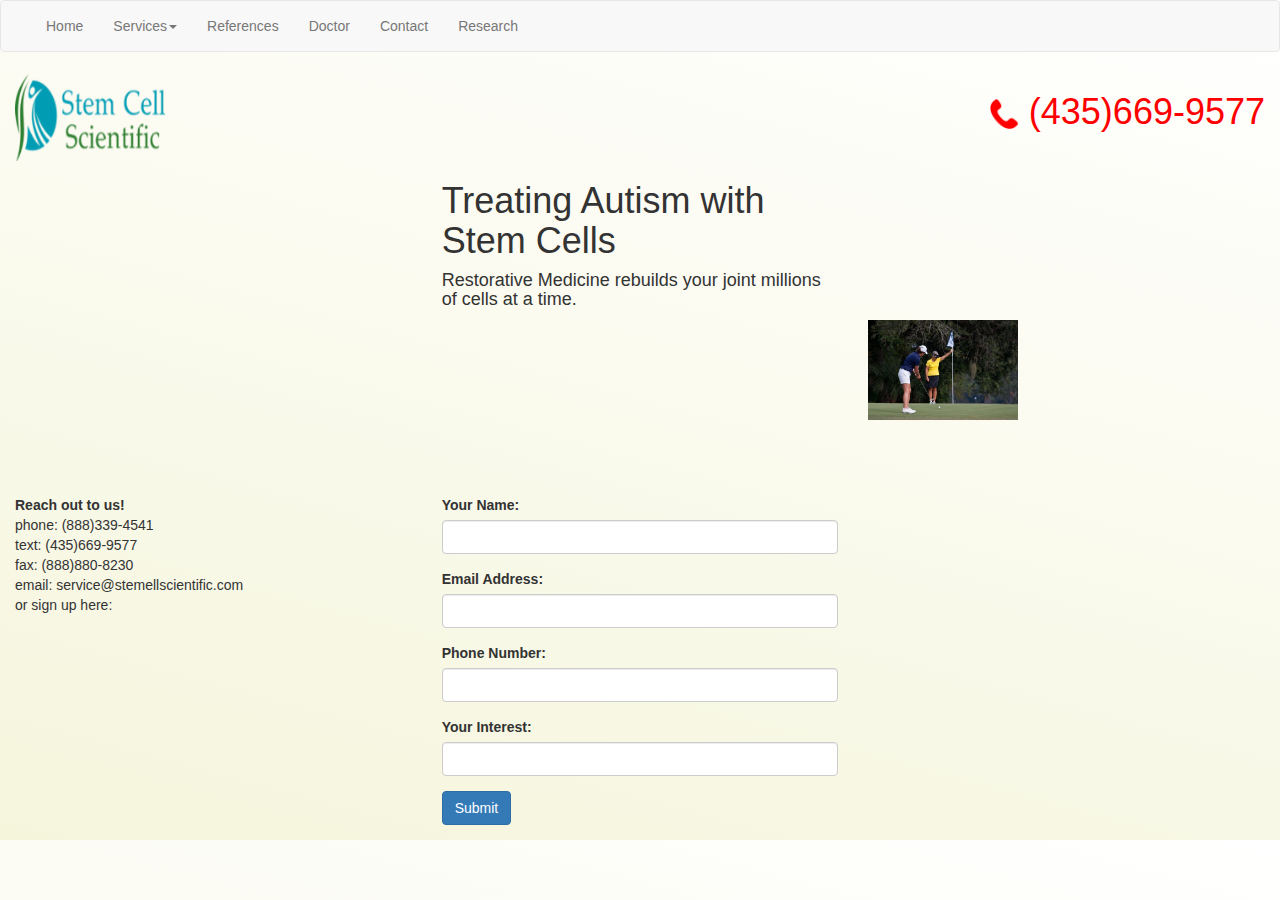
<file: autism.html>
<!DOCTYPE html>
<html lang="en">
<head>
  <title>Stem Cell Scientific</title>
  <meta charset="utf-8">
  <meta name="viewport" content="width=device-width, initial-scale=1">
  <link rel="stylesheet" href="https://maxcdn.bootstrapcdn.com/bootstrap/3.3.7/css/bootstrap.min.css">
  <script src="https://ajax.googleapis.com/ajax/libs/jquery/3.3.1/jquery.min.js"></script>
  <script src="https://maxcdn.bootstrapcdn.com/bootstrap/3.3.7/js/bootstrap.min.js"></script>
</head>
  <body style="background:linear-gradient(15deg, beige, white);>


<div class="container-fluid">


<nav class="navbar navbar-default">
  <div class="container-fluid">
    <div class="navbar-header">
      <button type="button" class="navbar-toggle" data-toggle="collapse" data-target="#myNavbar">
        <span class="icon-bar"></span>
        <span class="icon-bar"></span>
        <span class="icon-bar"></span>                        
      </button>
    <!--  <a class="navbar-brand" href="#">a</a>-->
    </div>
    <div class="collapse navbar-collapse" id="myNavbar">
      <ul class="nav navbar-nav">
        <li><a href="index.html">Home</a></li>
        <li class="dropdown" >
          <a class="dropdown-toggle" data-toggle="dropdown" href="#">Services<span class="caret"></span></a>
          <ul class="dropdown-menu">
            <li><a href="#">Stem Cell</a></li>
            <li><a href="#">Prolo Therapy</a></li>
            <li><a href="#">PRP Therapy</a></li>
			<li class="active"><a href="autism.html">Autism</a></li>
          </ul>
        </li>
        <li><a href="#">References</a></li>
        <li><a href="#">Doctor</a></li>
        <li><a href="contact.html">Contact</a></li>
        <li><a href="#">Research</a></li>		
      </ul>
      <ul class="nav navbar-nav navbar-right">
     <!--     <li><a href="#"><span class="glyphicon glyphicon-user"></span> Sign Up</a></li> -->
      <!--    <li><a href="#"><span class="glyphicon glyphicon-log-in"></span> Login</a></li> -->
      </ul>
    </div>
  </div>
</nav>
  
  <div class="container-fluid">
    <!-- Control the column width, and how they should appear on different devices -->
    <div class="row">
      <div class="col-sm-6" >
	  	 <img width="150px" height= "auto" src="img/stemlogo.png">
      </div>
      <div class="col-sm-6" align="right" >
	  <H1 style="color:red">
        <img src="img/phone.png" width="30px" class="icon">
        (435)669-9577
		</H3>
      </div>
    </div>  

    <div class="row">
      <div class="col-sm-4" ></div>
	  <div class="col-sm-4" ><H1>Treating Autism with Stem Cells</H1><h4>Restorative Medicine rebuilds your joint millions of cells at a time.<h4></div>
	  <div class="col-sm-4" ></div>
    </div>
    <div class="row">
      <div class="col-sm-4" ></div>
	  <div class="col-sm-4" >
	  <iframe  class="video" src="https://www.youtube.com/embed/MsveTqspC4g" frameborder="0" allow="autoplay; encrypted-media" allowfullscreen></iframe>
	  </div> 
      <div class="col-sm-4" > 
	  	 <img width="150px" height= "auto" src="img/golf.jpeg">	  
	  </div>
    </div>
    <br>

    <!-- Or let Bootstrap automatically handle the layout -->
     <!--    <div class="row">
     <!--      <div class="col-sm" style="background-color:yellow;">25%</div>
     <!--      <div class="col-sm" style="background-color:orange;">25%</div>
     <!--      <div class="col-sm" style="background-color:yellow;">25%</div>
     <!--      <div class="col-sm" style="background-color:orange;">25%</div>
     <!--    </div>
    <br>
    
    <!--     <div class="row">
     <!--      <div class="col" style="background-color:yellow;">25%</div>
     <!--     <!--      <div class="col" style="background-color:orange;">25%</div>
      <!--     <div class="col" style="background-color:yellow;">25%</div>
      <!--     <div class="col" style="background-color:orange;">25%</div>-->
    <div class="row">
      <div class="col-sm-4" >
<strong>Reach out to us!</strong><br>
phone: (888)339-4541<br>
text: (435)669-9577<br>
fax: (888)880-8230<br>
email: service@stemellscientific.com<br>
or sign up here:
</div>
<form>
      <div class="col-sm-4" >
<div class="form-group">
  <label for="usr">Your Name:</label>
  <input type="text" class="form-control" id="patient">
</div>
<div class="form-group">
  <label for="pwd">Email Address:</label>
  <input type="text" class="form-control" id="patientEmail">
</div>
<div class="form-group">
  <label for="pwd">Phone Number:</label>
  <input type="text" class="form-control" id="patientPhone">
</div>
<div class="form-group">
  <label for="pwd">Your Interest:</label>
  <input type="text" class="form-control" id="patientPhone">
</div>
<div class="form-group">
  <button type="submit" class="btn btn-primary">Submit</button>
</div>
</form>

</div>
</div>
</div>
  </body>
</html>
</file>
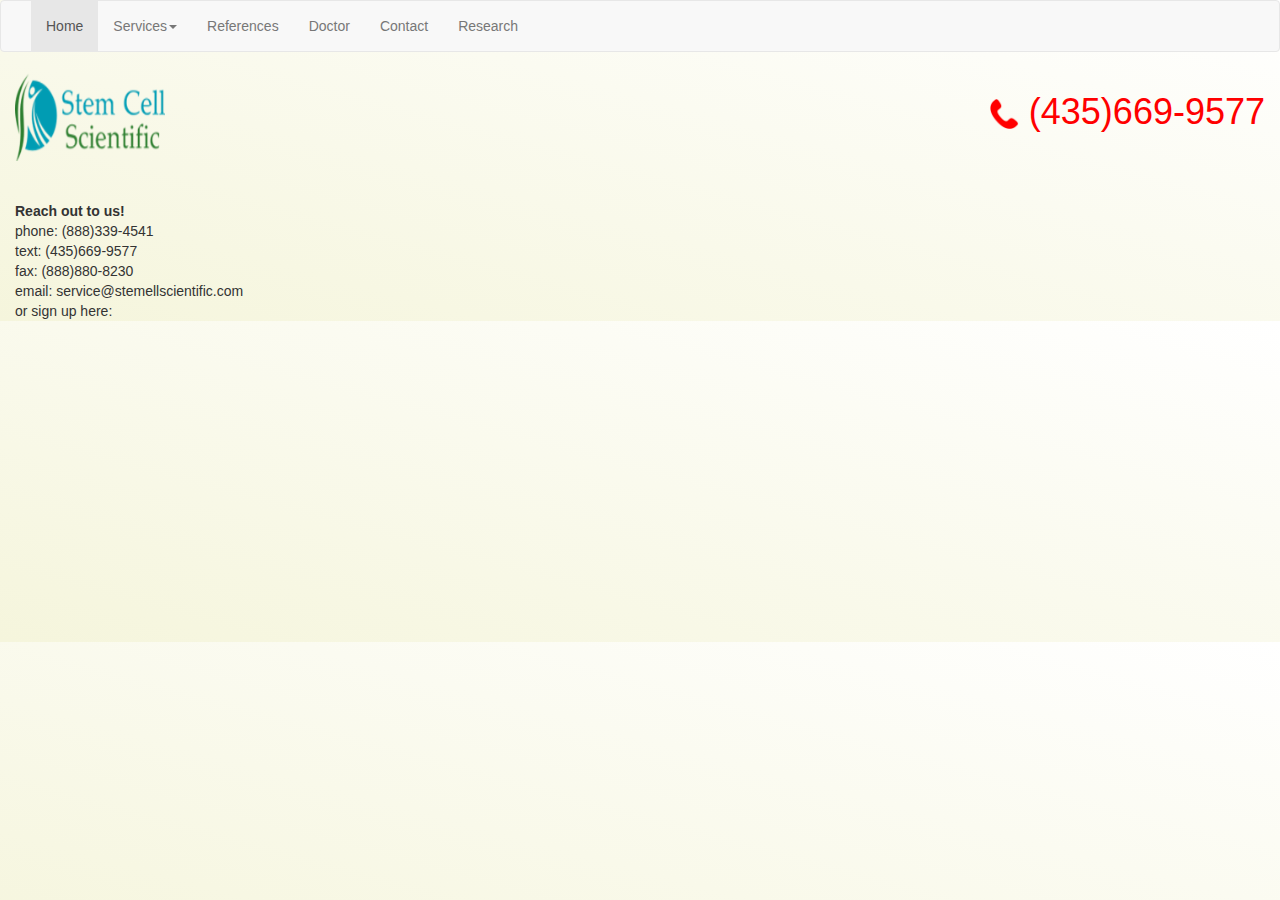
<file: contact.html>
<!DOCTYPE html>
<html lang="en">
<head>
  <title>Stem Cell Scientific</title>
  <meta charset="utf-8">
  <meta name="viewport" content="width=device-width, initial-scale=1">
  <link rel="stylesheet" href="https://maxcdn.bootstrapcdn.com/bootstrap/3.3.7/css/bootstrap.min.css">
  <script src="https://ajax.googleapis.com/ajax/libs/jquery/3.3.1/jquery.min.js"></script>
  <script src="https://maxcdn.bootstrapcdn.com/bootstrap/3.3.7/js/bootstrap.min.js"></script>
</head>
  <body style="background:linear-gradient(15deg, beige, white);>


<div class="container-fluid">


<nav class="navbar navbar-default">
  <div class="container-fluid">
    <div class="navbar-header">
      <button type="button" class="navbar-toggle" data-toggle="collapse" data-target="#myNavbar">
        <span class="icon-bar"></span>
        <span class="icon-bar"></span>
        <span class="icon-bar"></span>                        
      </button>
    <!--  <a class="navbar-brand" href="#">a</a>-->
    </div>
    <div class="collapse navbar-collapse" id="myNavbar">
      <ul class="nav navbar-nav">
        <li class="active"><a href="index.html">Home</a></li>
        <li class="dropdown">
          <a class="dropdown-toggle" data-toggle="dropdown" href="#">Services<span class="caret"></span></a>
          <ul class="dropdown-menu">
            <li><a href="#">Stem Cell</a></li>0
            <li><a href="#">Prolo Therapy</a></li>
            <li><a href="#">PRP Therapy</a></li>
          </ul>
        </li>
        <li><a href="#">References</a></li>
        <li><a href="#">Doctor</a></li>
        <li><a href="#">Contact</a></li>
        <li><a href="#">Research</a></li>		
      </ul>
      <ul class="nav navbar-nav navbar-right">
     <!--     <li><a href="#"><span class="glyphicon glyphicon-user"></span> Sign Up</a></li> -->
      <!--    <li><a href="#"><span class="glyphicon glyphicon-log-in"></span> Login</a></li> -->
      </ul>
    </div>
  </div>
</nav>
  
  <div class="container-fluid">
    <!-- Control the column width, and how they should appear on different devices -->
    <div class="row">
      <div class="col-sm-6" >
	  	 <img width="150px" height= "auto" src="img/stemlogo.png">
      </div>
      <div class="col-sm-6" align="right" >
	  <H1 style="color:red">
        <img src="img/phone.png" width="30px" class="icon">
        (435)669-9577
		</H3>
      </div>
    </div>  

   <br>
   <br>

    <!-- Or let Bootstrap automatically handle the layout -->
     <!--    <div class="row">
     <!--      <div class="col-sm" style="background-color:yellow;">25%</div>
     <!--      <div class="col-sm" style="background-color:orange;">25%</div>
     <!--      <div class="col-sm" style="background-color:yellow;">25%</div>
     <!--      <div class="col-sm" style="background-color:orange;">25%</div>
     <!--    </div>
    <br>
    
    <!--     <div class="row">
     <!--      <div class="col" style="background-color:yellow;">25%</div>
     <!--     <!--      <div class="col" style="background-color:orange;">25%</div>
      <!--     <div class="col" style="background-color:yellow;">25%</div>
      <!--     <div class="col" style="background-color:orange;">25%</div>-->
    <div class="row">
      <div class="col-sm-4" >
<strong>Reach out to us!</strong><br>
phone: (888)339-4541<br>
text: (435)669-9577<br>
fax: (888)880-8230<br>
email: service@stemellscientific.com<br>
or sign up here:
</div>


</div>
</div>
</div>
  </body>
</html>
</file>
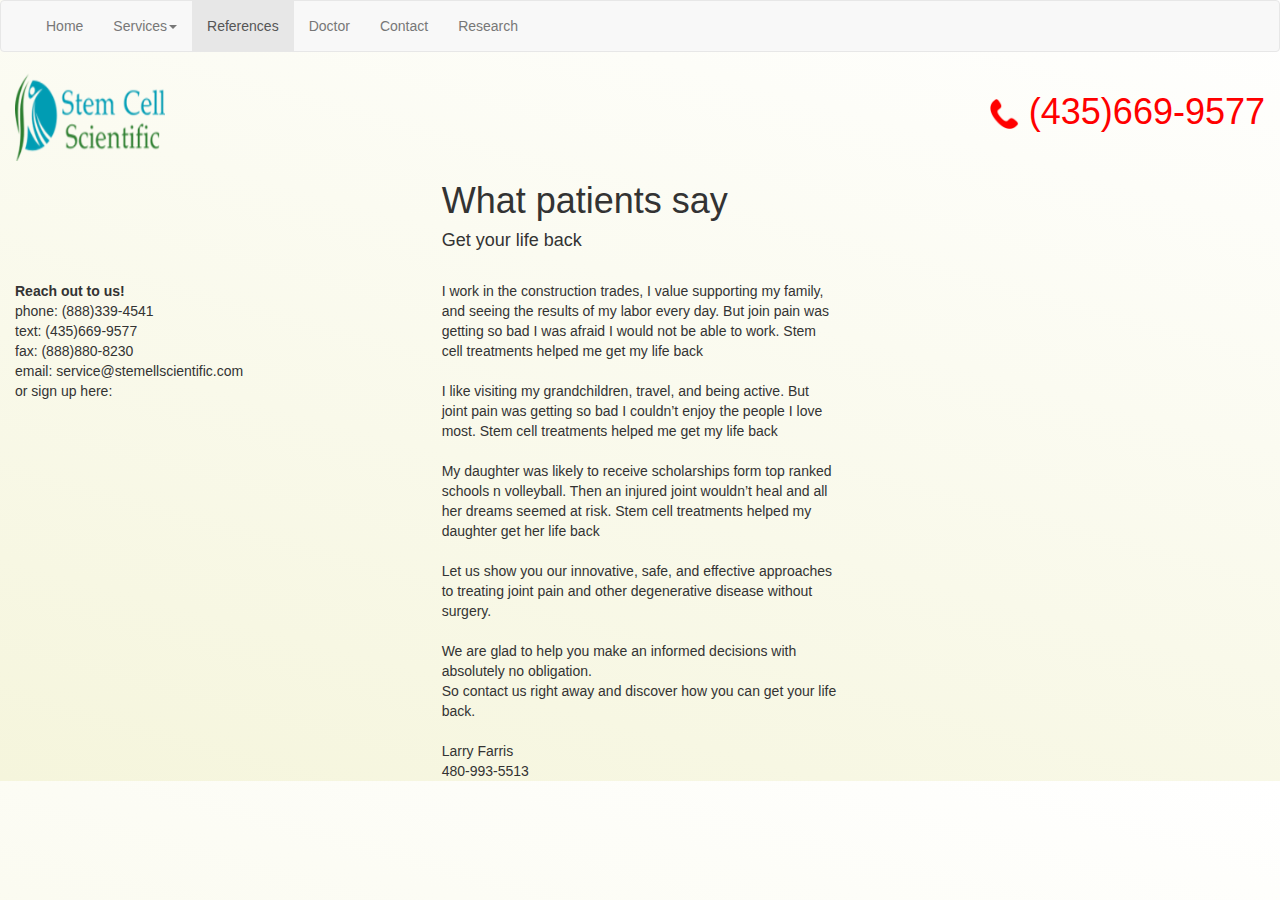
<file: reference.html>
<!DOCTYPE html>
<html lang="en">
<head>
  <title>Stem Cell Scientific</title>
  <meta charset="utf-8">
  <meta name="viewport" content="width=device-width, initial-scale=1">
  <link rel="stylesheet" href="https://maxcdn.bootstrapcdn.com/bootstrap/3.3.7/css/bootstrap.min.css">
  <script src="https://ajax.googleapis.com/ajax/libs/jquery/3.3.1/jquery.min.js"></script>
  <script src="https://maxcdn.bootstrapcdn.com/bootstrap/3.3.7/js/bootstrap.min.js"></script>
</head>
  <body style="background:linear-gradient(15deg, beige, white);>


<div class="container-fluid">


<nav class="navbar navbar-default">
  <div class="container-fluid">
    <div class="navbar-header">
      <button type="button" class="navbar-toggle" data-toggle="collapse" data-target="#myNavbar">
        <span class="icon-bar"></span>
        <span class="icon-bar"></span>
        <span class="icon-bar"></span>                        
      </button>
    <!--  <a class="navbar-brand" href="#">a</a>-->
    </div>
    <div class="collapse navbar-collapse" id="myNavbar">
      <ul class="nav navbar-nav">
        <li><a href="index.html">Home</a></li>
        <li class="dropdown">
          <a class="dropdown-toggle" data-toggle="dropdown" href="#">Services<span class="caret"></span></a>
          <ul class="dropdown-menu">
            <li><a href="#">Stem Cell</a></li>
            <li><a href="#">Prolo Therapy</a></li>
            <li><a href="#">PRP Therapy</a></li>
			<li><a href="autism.html">Autism</a></li>
          </ul>
        </li>
        <li class="active"><a href="#">References</a></li>
        <li><a href="doctor.html">Doctor</a></li>
        <li><a href="contact.html">Contact</a></li>
        <li><a href="#">Research</a></li>		
      </ul>
      <ul class="nav navbar-nav navbar-right">
     <!--     <li><a href="#"><span class="glyphicon glyphicon-user"></span> Sign Up</a></li> -->
      <!--    <li><a href="#"><span class="glyphicon glyphicon-log-in"></span> Login</a></li> -->
      </ul>
    </div>
  </div>
</nav>
  
  <div class="container-fluid">
    <!-- Control the column width, and how they should appear on different devices -->
    <div class="row">
      <div class="col-sm-6" >
	  	 <img width="150px" height= "auto" src="img/stemlogo.png">
      </div>
      <div class="col-sm-6" align="right" >
	  <H1 style="color:red">
        <img src="img/phone.png" width="30px" class="icon">
        (435)669-9577
		</H3>
      </div>
    </div>  

    <div class="row">
      <div class="col-sm-4" ></div>
	  <div class="col-sm-4" ><H1>What patients say</H1><h4>Get your life back<h4></div>
	  <div class="col-sm-4" ></div>
    </div>
    <br>

    <!-- Or let Bootstrap automatically handle the layout -->
     <!--    <div class="row">
     <!--      <div class="col-sm" style="background-color:yellow;">25%</div>
     <!--      <div class="col-sm" style="background-color:orange;">25%</div>
     <!--      <div class="col-sm" style="background-color:yellow;">25%</div>
     <!--      <div class="col-sm" style="background-color:orange;">25%</div>
     <!--    </div>
    <br>
    
    <!--     <div class="row">
     <!--      <div class="col" style="background-color:yellow;">25%</div>
     <!--     <!--      <div class="col" style="background-color:orange;">25%</div>
      <!--     <div class="col" style="background-color:yellow;">25%</div>
      <!--     <div class="col" style="background-color:orange;">25%</div>-->
    <div class="row">
      <div class="col-sm-4" >
<strong>Reach out to us!</strong><br>
phone: (888)339-4541<br>
text: (435)669-9577<br>
fax: (888)880-8230<br>
email: service@stemellscientific.com<br>
or sign up here:
</div>
<div class="col-sm-4" >

I work in the construction trades, I value supporting my family, and seeing the results of my labor every day.  But join pain was getting so bad I was afraid I would not be able to work.
Stem cell treatments helped me get my life back<br>
<br>
I like visiting my grandchildren, travel, and being active. But joint pain was getting so bad I couldn’t enjoy the people I love most.
Stem cell treatments helped me get my life back<br>
<br>
My daughter was likely to receive scholarships form top ranked schools n volleyball.  Then an injured joint wouldn’t heal and all her dreams seemed at risk.
Stem cell treatments helped my daughter get her life back<br>
<br>
Let us show you our innovative, safe, and effective approaches to treating joint pain and other degenerative disease without surgery.<br>
<br>
We are glad to help you make an informed decisions with absolutely no obligation.<br>
So contact us right away and discover how you can get your life back.<br>
<br>

Larry Farris<br>
480-993-5513
</div>
      <div class="col-sm-4" >


</div>
</div>
</div>
  </body>
</html>
</file>
